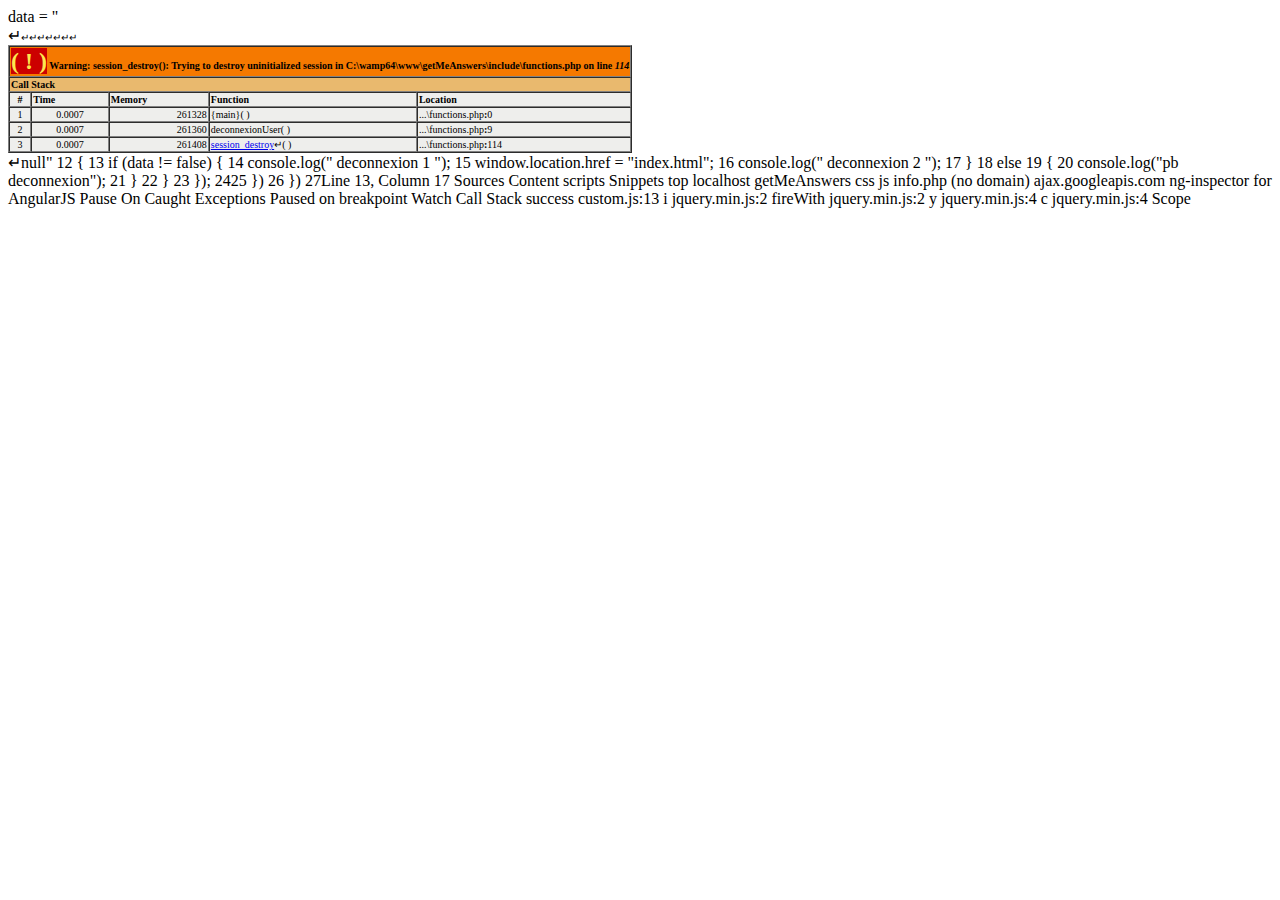
<file: debug/x1.html>
<!DOCTYPE html>
<html lang="en">
<head>
    <meta charset="UTF-8">
    <title>Title</title>
</head>
<body>
data = "<br />↵<font size='1'><table class='xdebug-error xe-warning' dir='ltr' border='1' cellspacing='0' cellpadding='1'>↵<tr><th align='left' bgcolor='#f57900' colspan="5"><span style='background-color: #cc0000; color: #fce94f; font-size: x-large;'>( ! )</span> Warning: session_destroy(): Trying to destroy uninitialized session in C:\wamp64\www\getMeAnswers\include\functions.php on line <i>114</i></th></tr>↵<tr><th align='left' bgcolor='#e9b96e' colspan='5'>Call Stack</th></tr>↵<tr><th align='center' bgcolor='#eeeeec'>#</th><th align='left' bgcolor='#eeeeec'>Time</th><th align='left' bgcolor='#eeeeec'>Memory</th><th align='left' bgcolor='#eeeeec'>Function</th><th align='left' bgcolor='#eeeeec'>Location</th></tr>↵<tr><td bgcolor='#eeeeec' align='center'>1</td><td bgcolor='#eeeeec' align='center'>0.0007</td><td bgcolor='#eeeeec' align='right'>261328</td><td bgcolor='#eeeeec'>{main}( )</td><td title='C:\wamp64\www\getMeAnswers\include\functions.php' bgcolor='#eeeeec'>...\functions.php<b>:</b>0</td></tr>↵<tr><td bgcolor='#eeeeec' align='center'>2</td><td bgcolor='#eeeeec' align='center'>0.0007</td><td bgcolor='#eeeeec' align='right'>261360</td><td bgcolor='#eeeeec'>deconnexionUser( )</td><td title='C:\wamp64\www\getMeAnswers\include\functions.php' bgcolor='#eeeeec'>...\functions.php<b>:</b>9</td></tr>↵<tr><td bgcolor='#eeeeec' align='center'>3</td><td bgcolor='#eeeeec' align='center'>0.0007</td><td bgcolor='#eeeeec' align='right'>261408</td><td bgcolor='#eeeeec'><a href='http://www.php.net/function.session-destroy' target='_new'>session_destroy</a>↵( )</td><td title='C:\wamp64\www\getMeAnswers\include\functions.php' bgcolor='#eeeeec'>...\functions.php<b>:</b>114</td></tr>↵</table></font>↵null"
12
{
13
if (data !=  false) {
14
console.log(" deconnexion 1 ");
15
window.location.href = "index.html";
16
console.log(" deconnexion 2 ");
17
}
18
else
19
{
20
console.log("pb deconnexion");
21
}
22
}
23
});
24
​
25
})
26
})
27
​

Line 13, Column 17
Sources
Content scripts
Snippets

top
localhost
getMeAnswers
css
js
info.php
(no domain)
ajax.googleapis.com
ng-inspector for AngularJS

Pause On Caught Exceptions
Paused on breakpoint
Watch
Call Stack
success
custom.js:13
i
jquery.min.js:2
fireWith
jquery.min.js:2
y
jquery.min.js:4
c
jquery.min.js:4
Scope


</body>
</html>
</file>
